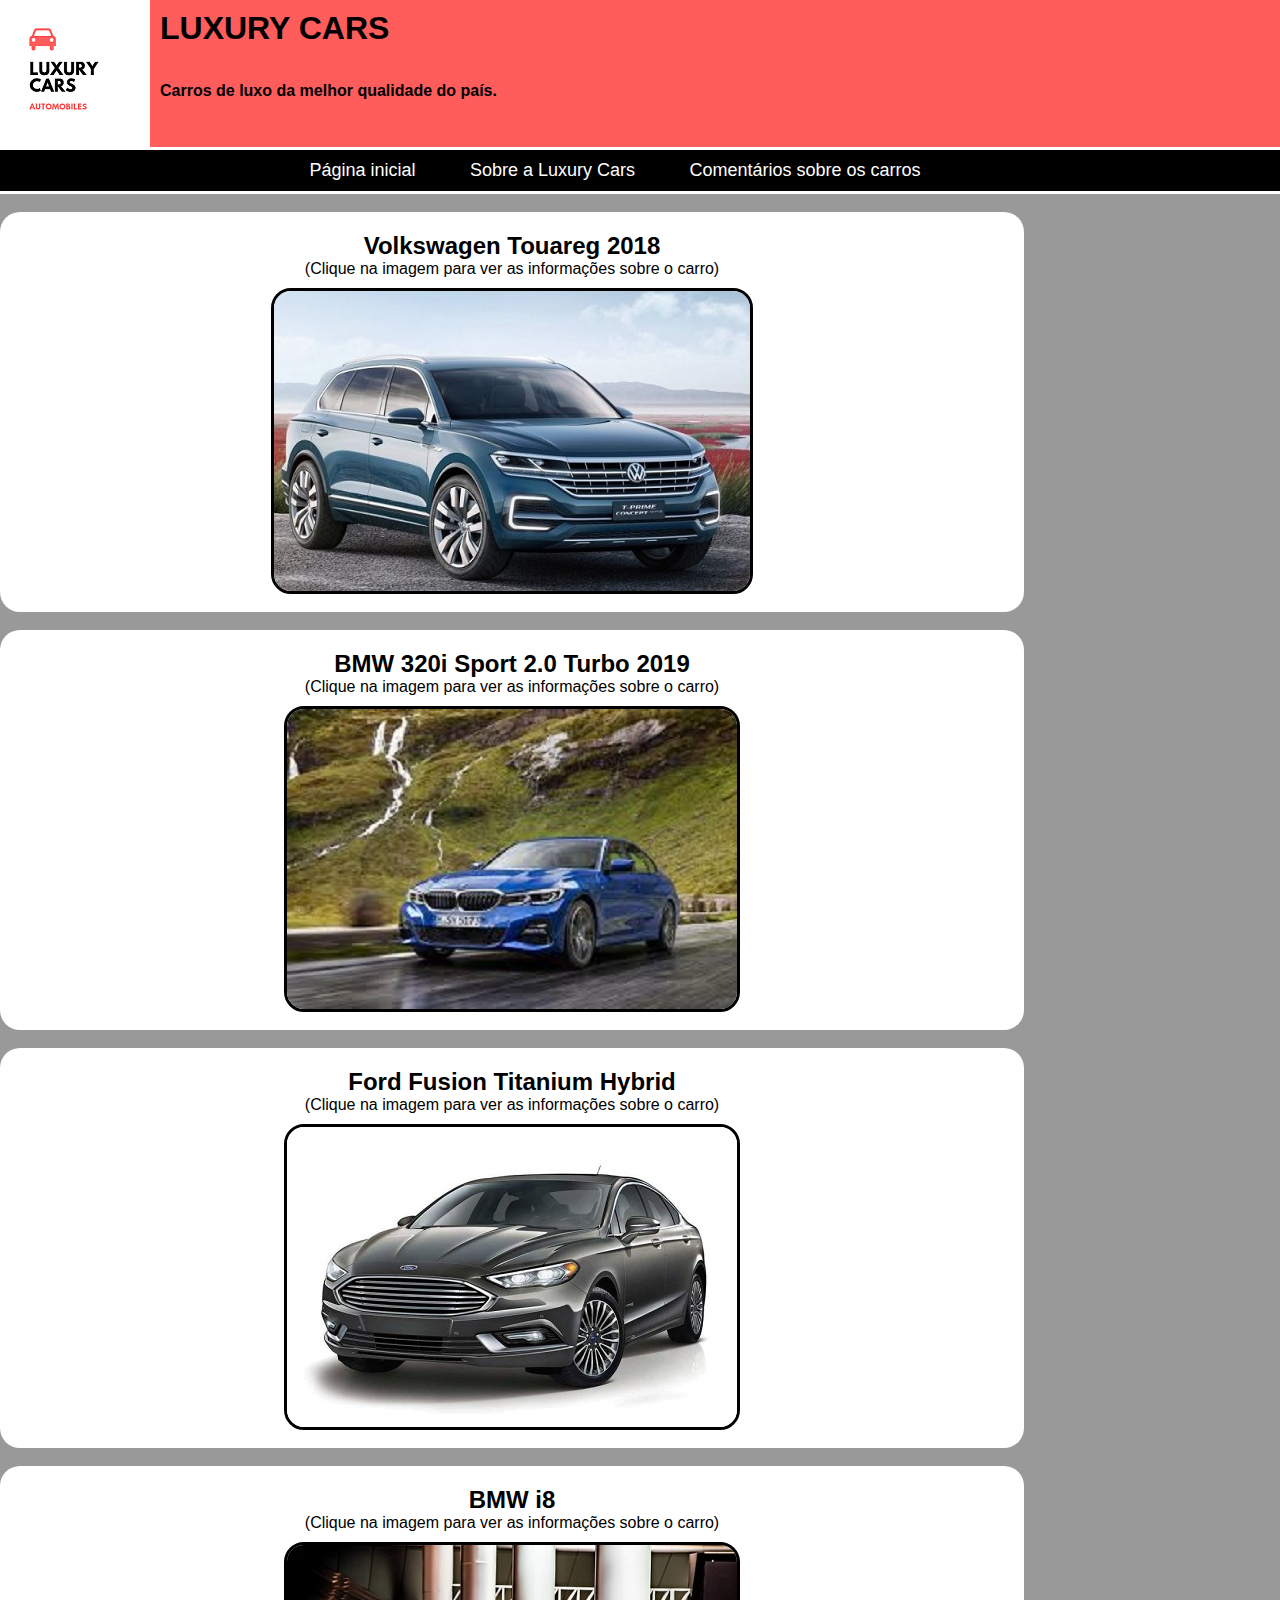
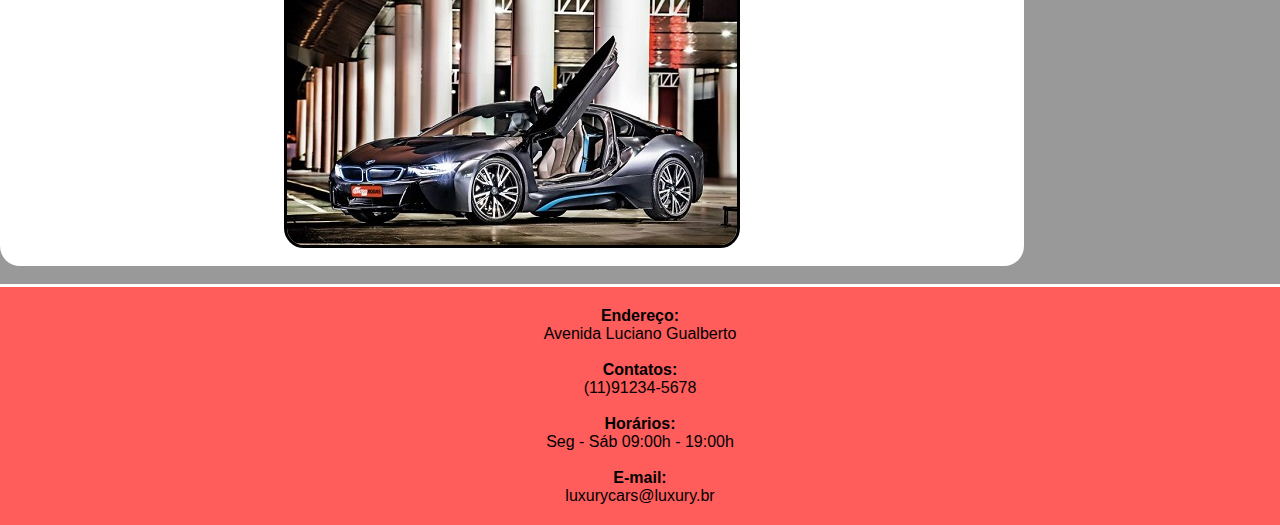
<file: Website-LuxuryCars/index.html>
<!DOCTYPE html>
<html lang="en" dir="ltr">
  <head>
    <meta charset="utf-8">
    <title>Luxury Cars</title>
    <link rel="stylesheet" type="text/css" href="css/master.css">
  </head>
  <body>
    <div class="mainCabecalho">
      <header>
        <div class="bloco1">
          <img src="img/logo.png" alt="Logo Luxury Cars">
        </div>
        <div class="bloco1">
          <h1>LUXURY CARS</h1>
        </div>
        <br>
        <br>
        <br>
        <br>
        <div class="bloco1">
          <h4>Carros de luxo da melhor qualidade do país.</h2>
        </div>
      </header>
    </div>
    <div class="mainNav">
      <nav>
        <div class="bloco2">
          <ul>
            <li><a href="index.html">Página inicial</a></li>
            <li><a href="empresa.html">Sobre a Luxury Cars</a></li>
            <li><a href="comentarios.html">Comentários sobre os carros</a></li>
          </ul>
        </div>
      </nav>
    </div>
    <div class="mainSection">
      <section>
        <br>
        <div class="conteiner">
          <h2>Volkswagen Touareg 2018</h2>
          <p>(Clique na imagem para ver as informações sobre o carro)</p>
          <a href="touareg.html"><img src="img/touareg.jpg" alt="Touareg"></a>
        </div>
        <br>
        <div class="conteiner">
          <h2>BMW 320i Sport 2.0 Turbo 2019</h2>
          <p>(Clique na imagem para ver as informações sobre o carro)</p>
          <a href="BMW320i.html"><img src="img/BMW320i.jpg" alt="BMW320i"></a>
        </div>
        <br>
        <div class="conteiner">
          <h2>Ford Fusion Titanium Hybrid</h2>
          <p>(Clique na imagem para ver as informações sobre o carro)</p>
          <a href="fusion.html"><img src="img/fusion.jpg" alt="Fusion"></a>
        </div>
        <br>
        <div class="conteiner">
          <h2>BMW i8</h2>
          <p>(Clique na imagem para ver as informações sobre o carro)</p>
          <a href="i8.html"><img src="img/i8.jpg" alt="i8"></a>
        </div>
        <br>
      </section>
    </div>
    <div class="mainFooter">
      <footer>
        <div class="bloco3">
          <ul>
            <li><strong>Endereço:</strong></li><p>Avenida Luciano Gualberto</p>
            <br>
            <li><strong>Contatos:</strong></li><p>(11)91234-5678</p>
            <br>
            <li><strong>Horários:</strong></li><p>Seg - Sáb 09:00h - 19:00h</p>
            <br>
            <li><strong>E-mail:</strong></li><p>luxurycars@luxury.br</p>
          </ul>
        </div>
      </footer>
    </div>
  </body>
</html>
</file>
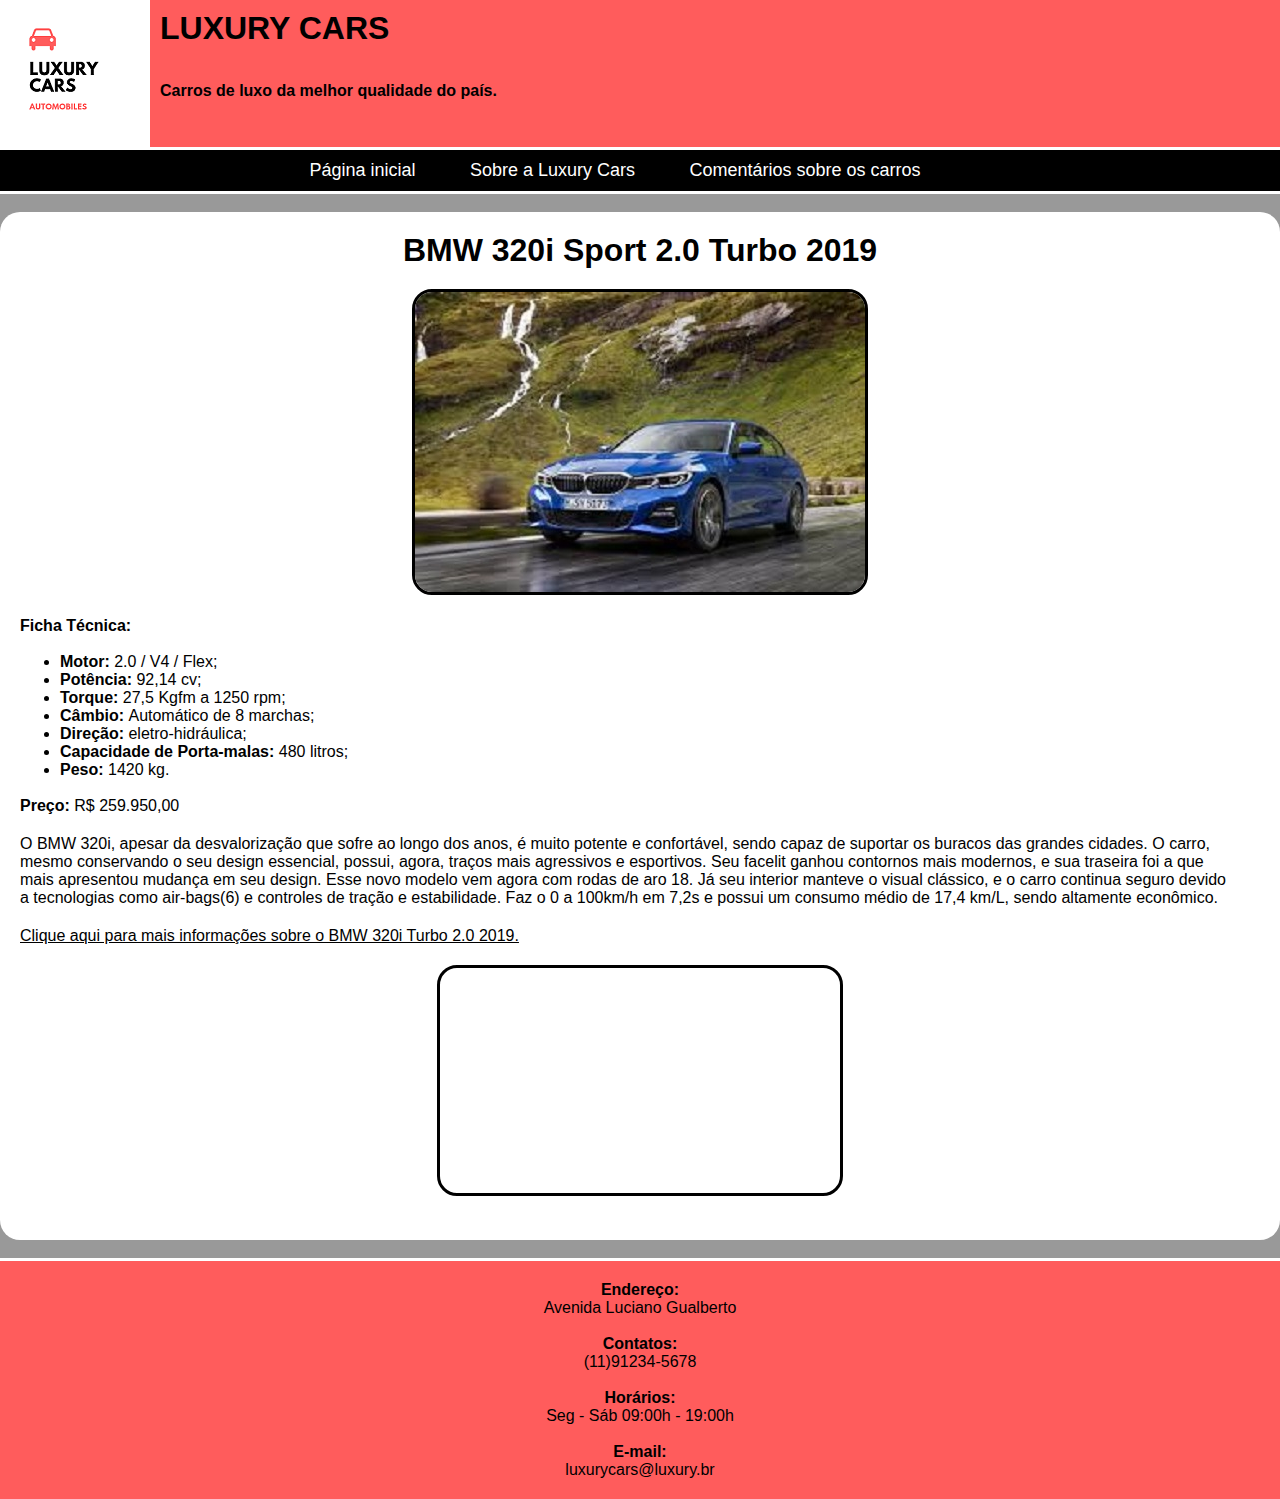
<file: Website-LuxuryCars/BMW320i.html>
<!DOCTYPE html>
<html lang="en" dir="ltr">
  <head>
    <meta charset="utf-8">
    <title>BMW 320i Sport 2.0 Turbo 2019</title>
    <link rel="stylesheet" type="text/css" href="css/master.css">
  </head>
  <body>
    <div class="mainCabecalho">
      <header>
        <div class="bloco1">
          <img src="img/logo.png" alt="Logo Luxury Cars">
        </div>
        <div class="bloco1">
          <h1>LUXURY CARS</h1>
        </div>
        <br>
        <br>
        <br>
        <br>
        <div class="bloco1">
          <h4>Carros de luxo da melhor qualidade do país.</h4>
        </div>
      </header>
    </div>
    <div class="mainNav">
      <nav>
        <div class="bloco2">
          <ul>
            <li><a href="index.html">Página inicial</a></li>
            <li><a href="empresa.html">Sobre a Luxury Cars</a></li>
            <li><a href="comentarios.html">Comentários sobre os carros</a></li>
          </ul>
        </div>
      </nav>
    </div>
    <div class="mainSection">
      <section>
        <br>
        <div class="conteinerCarros">
          <h1>BMW 320i Sport 2.0 Turbo 2019</h1>
          <div class="imagem">
            <img src="img/BMW320i.jpg" alt="BMW320i">
          </div>
          <br>
          <h4><strong>Ficha Técnica:</strong></h4>
          <br>
          <ul>
            <li><strong>Motor: </strong>2.0 / V4 / Flex;</li>
            <li><strong>Potência: </strong>92,14 cv;</li>
            <li><strong>Torque: </strong>27,5 Kgfm a 1250 rpm;</li>
            <li><strong>Câmbio: </strong>Automático de 8 marchas;</li>
            <li><strong>Direção: </strong>eletro-hidráulica;</li>
            <li><strong>Capacidade de Porta-malas: </strong>480 litros;</li>
            <li><strong>Peso: </strong> 1420 kg.</li>
          </ul>
          <br>
          <h4><strong>Preço: </strong>R$ 259.950,00</h4>
          <p>O BMW 320i, apesar da desvalorização que sofre ao longo dos anos, é muito potente e confortável, sendo capaz de suportar os buracos das grandes cidades. O carro, mesmo conservando o seu design essencial, possui, agora, traços mais agressivos e esportivos. Seu facelit ganhou contornos mais modernos, e sua traseira foi a que mais apresentou mudança em seu design. Esse novo modelo vem agora com rodas de aro 18. Já seu interior manteve o visual clássico, e o carro continua seguro devido a tecnologias como air-bags(6) e controles de tração e estabilidade. Faz o 0 a 100km/h em 7,2s e possui um consumo médio de 17,4 km/L, sendo altamente econômico.</p>
          <a href="https://www.carrosnaweb.com.br/fichadetalhe.asp?codigo=11595" target="_blank">Clique aqui para mais informações sobre o BMW 320i Turbo 2.0 2019.</a>
          <div class="blocoVideo">
            <div class="video">
              <iframe width="400" height="225" src="https://www.youtube.com/embed/4UVLy4gsjkQ" frameborder="0" allow="accelerometer; autoplay; encrypted-media; gyroscope; picture-in-picture" allowfullscreen></iframe>
          </div>
        </div>
      </section>
      <br>
      <div class="mainFooter">
        <footer>
          <div class="bloco3">
            <ul>
              <li><strong>Endereço:</strong></li><p>Avenida Luciano Gualberto</p>
              <br>
              <li><strong>Contatos:</strong></li><p>(11)91234-5678</p>
              <br>
              <li><strong>Horários:</strong></li><p>Seg - Sáb 09:00h - 19:00h</p>
              <br>
              <li><strong>E-mail:</strong></li><p>luxurycars@luxury.br</p>
            </ul>
          </div>
        </footer>
      </div>
    </div>
  </body>
</html>
</file>
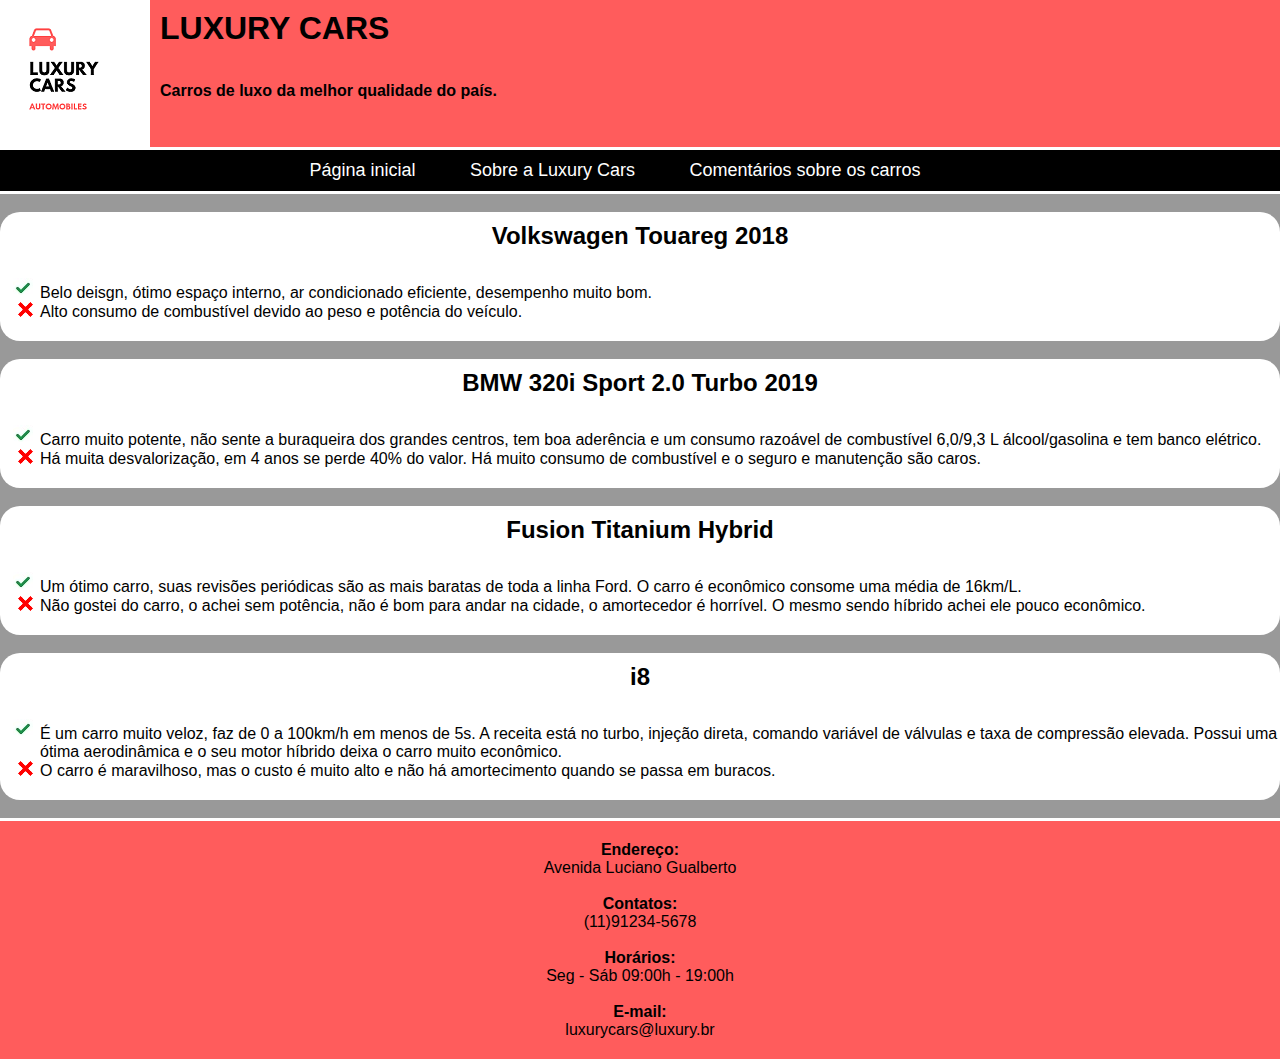
<file: Website-LuxuryCars/comentarios.html>
<!DOCTYPE html>
<html lang="en" dir="ltr">
  <head>
    <meta charset="utf-8">
    <title>Comentários</title>
    <link rel="stylesheet" type="text/css" href="css/master.css">
  </head>
  <body>
    <div class="mainCabecalho">
      <header>
        <div class="bloco1">
          <img src="img/logo.png" alt="Logo Luxury Cars">
        </div>
        <div class="bloco1">
          <h1>LUXURY CARS</h1>
        </div>
        <br>
        <br>
        <br>
        <br>
        <div class="bloco1">
          <h4>Carros de luxo da melhor qualidade do país.</h4>
        </div>
      </header>
    </div>
    <div class="mainNav">
      <nav>
        <div class="bloco2">
          <ul>
            <li><a href="index.html">Página inicial</a></li>
            <li><a href="empresa.html">Sobre a Luxury Cars</a></li>
            <li><a href="comentarios.html">Comentários sobre os carros</a></li>
          </ul>
        </div>
      </nav>
    </div>
    <div class="mainSection">
      <section>
        <br>
        <div class="conteinerComentarios">
          <h2>Volkswagen Touareg 2018</h2>
          <br>
          <div class="positivo">
            <ul>
              <li>Belo deisgn, ótimo espaço interno, ar condicionado eficiente, desempenho muito bom.</li>
            </ul>
          </div>
          <div class="negativo">
            <ul>
              <li>Alto consumo de combustível devido ao peso e potência do veículo.</li>
            </ul>
          </div>
        </div>
        <br>
        <div class="conteinerComentarios">
          <h2>BMW 320i Sport 2.0 Turbo 2019</h2>
          <br>
          <div class="positivo">
            <ul>
              <li>Carro muito potente, não sente a buraqueira dos grandes centros, tem boa aderência e um consumo razoável de combustível 6,0/9,3 L álcool/gasolina e tem banco elétrico.</li>
            </ul>
          </div>
          <div class="negativo">
            <ul>
              <li>Há muita desvalorização, em 4 anos se perde 40% do valor. Há muito consumo de combustível e o seguro e manutenção são caros.</li>
            </ul>
          </div>
        </div>
        <br>
        <div class="conteinerComentarios">
          <h2>Fusion Titanium Hybrid</h2>
          <br>
          <div class="positivo">
            <ul>
              <li>Um ótimo carro, suas revisões periódicas são as mais baratas de toda a linha Ford. O carro é econômico consome uma média de 16km/L.</li>
            </ul>
          </div>
          <div class="negativo">
            <ul>
              <li>Não gostei do carro, o achei sem potência, não é bom para andar na cidade, o amortecedor é horrível. O mesmo sendo híbrido achei ele pouco econômico.</li>
            </ul>
          </div>
        </div>
        <br>
        <div class="conteinerComentarios">
          <h2>i8</h2>
          <br>
          <div class="positivo">
            <ul>
              <li>É um carro muito veloz, faz de 0 a 100km/h em menos de 5s. A receita está no turbo, injeção direta, comando variável de válvulas e taxa de compressão elevada. Possui uma ótima aerodinâmica e o seu motor híbrido deixa o carro muito econômico.</li>
            </ul>
          </div>
          <div class="negativo">
            <ul>
              <li>O carro é maravilhoso, mas o custo é muito alto e não há amortecimento quando se passa em buracos.</li>
            </ul>
          </div>
        </div>
      </section>
      <br>
      <div class="mainFooter">
        <footer>
          <div class="bloco3">
            <ul>
              <li><strong>Endereço:</strong></li><p>Avenida Luciano Gualberto</p>
              <br>
              <li><strong>Contatos:</strong></li><p>(11)91234-5678</p>
              <br>
              <li><strong>Horários:</strong></li><p>Seg - Sáb 09:00h - 19:00h</p>
              <br>
              <li><strong>E-mail:</strong></li><p>luxurycars@luxury.br</p>
            </ul>
          </div>
        </footer>
      </div>
    </div>
  </body>
</html>
</file>
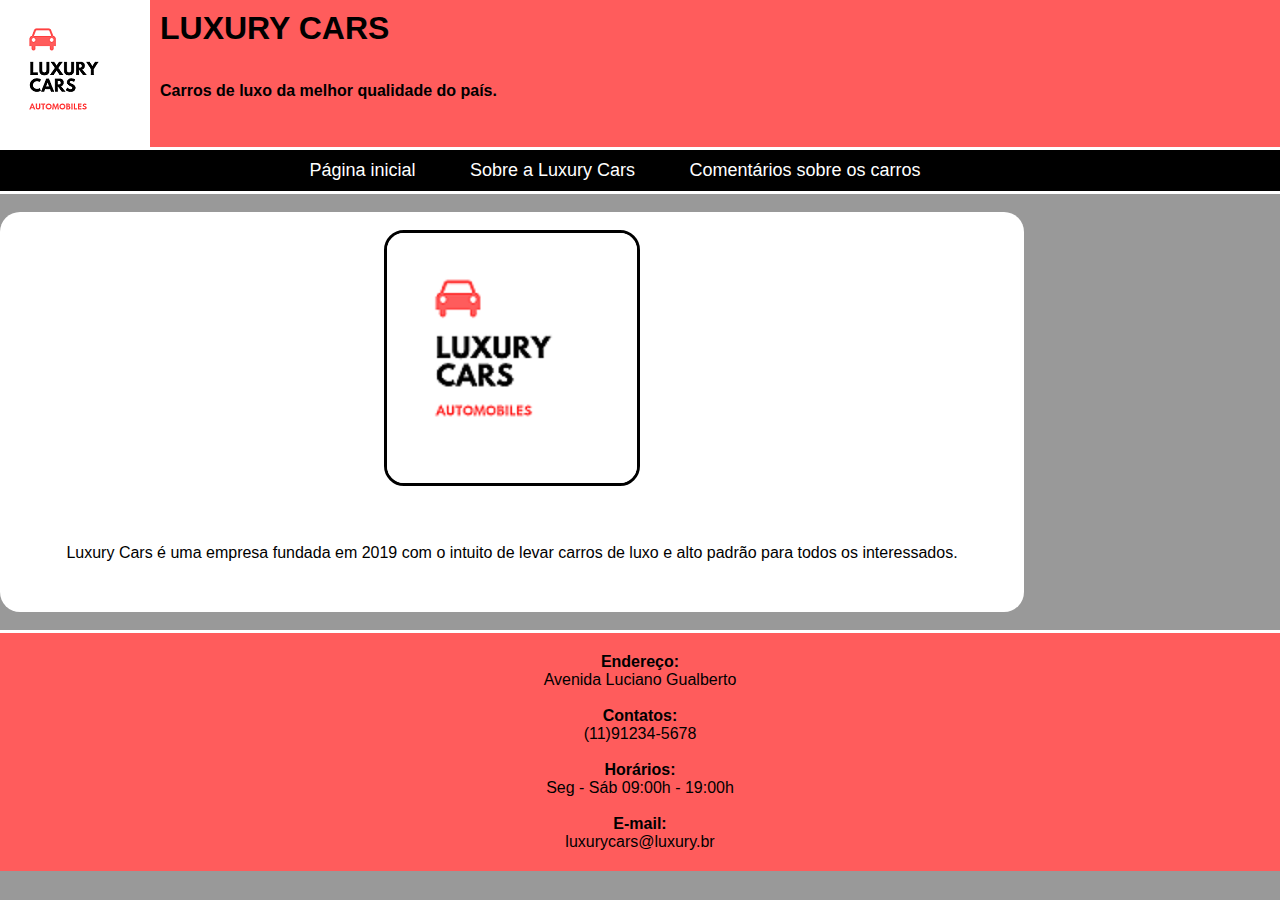
<file: Website-LuxuryCars/empresa.html>
<!DOCTYPE html>
<html lang="en" dir="ltr">
  <head>
    <meta charset="utf-8">
    <title>Sobre a Luxury Cars</title>
    <link rel="stylesheet" type="text/css" href="css/master.css">
  </head>
  <body>
    <div class="mainCabecalho">
      <header>
        <div class="bloco1">
          <img src="img/logo.png" alt="Logo Luxury Cars">
        </div>
        <div class="bloco1">
          <h1>LUXURY CARS</h1>
        </div>
        <br>
        <br>
        <br>
        <br>
        <div class="bloco1">
          <h4>Carros de luxo da melhor qualidade do país.</h2>
        </div>
      </header>
    </div>
    <div class="mainNav">
      <nav>
        <div class="bloco2">
          <ul>
            <li><a href="index.html">Página inicial</a></li>
            <li><a href="empresa.html">Sobre a Luxury Cars</a></li>
            <li><a href="comentarios.html">Comentários sobre os carros</a></li>
          </ul>
        </div>
      </nav>
    </div>
    <div class="mainSection">
      <section>
        <br>
        <div class="conteiner">
          <br>
          <img src="img/logo1.png" alt="Logo">
          <br>
          <br>
          <br>
          <br>
          <p>Luxury Cars é uma empresa fundada em 2019 com o intuito de levar carros de luxo e alto padrão para todos os interessados.</p>
        </div>
      </section>
      <br>
      <div class="mainFooter">
        <footer>
          <div class="bloco3">
            <ul>
              <li><strong>Endereço:</strong></li><p>Avenida Luciano Gualberto</p>
              <br>
              <li><strong>Contatos:</strong></li><p>(11)91234-5678</p>
              <br>
              <li><strong>Horários:</strong></li><p>Seg - Sáb 09:00h - 19:00h</p>
              <br>
              <li><strong>E-mail:</strong></li><p>luxurycars@luxury.br</p>
            </ul>
          </div>
        </footer>
      </div>
    </div>
  </body>
</html>
</file>
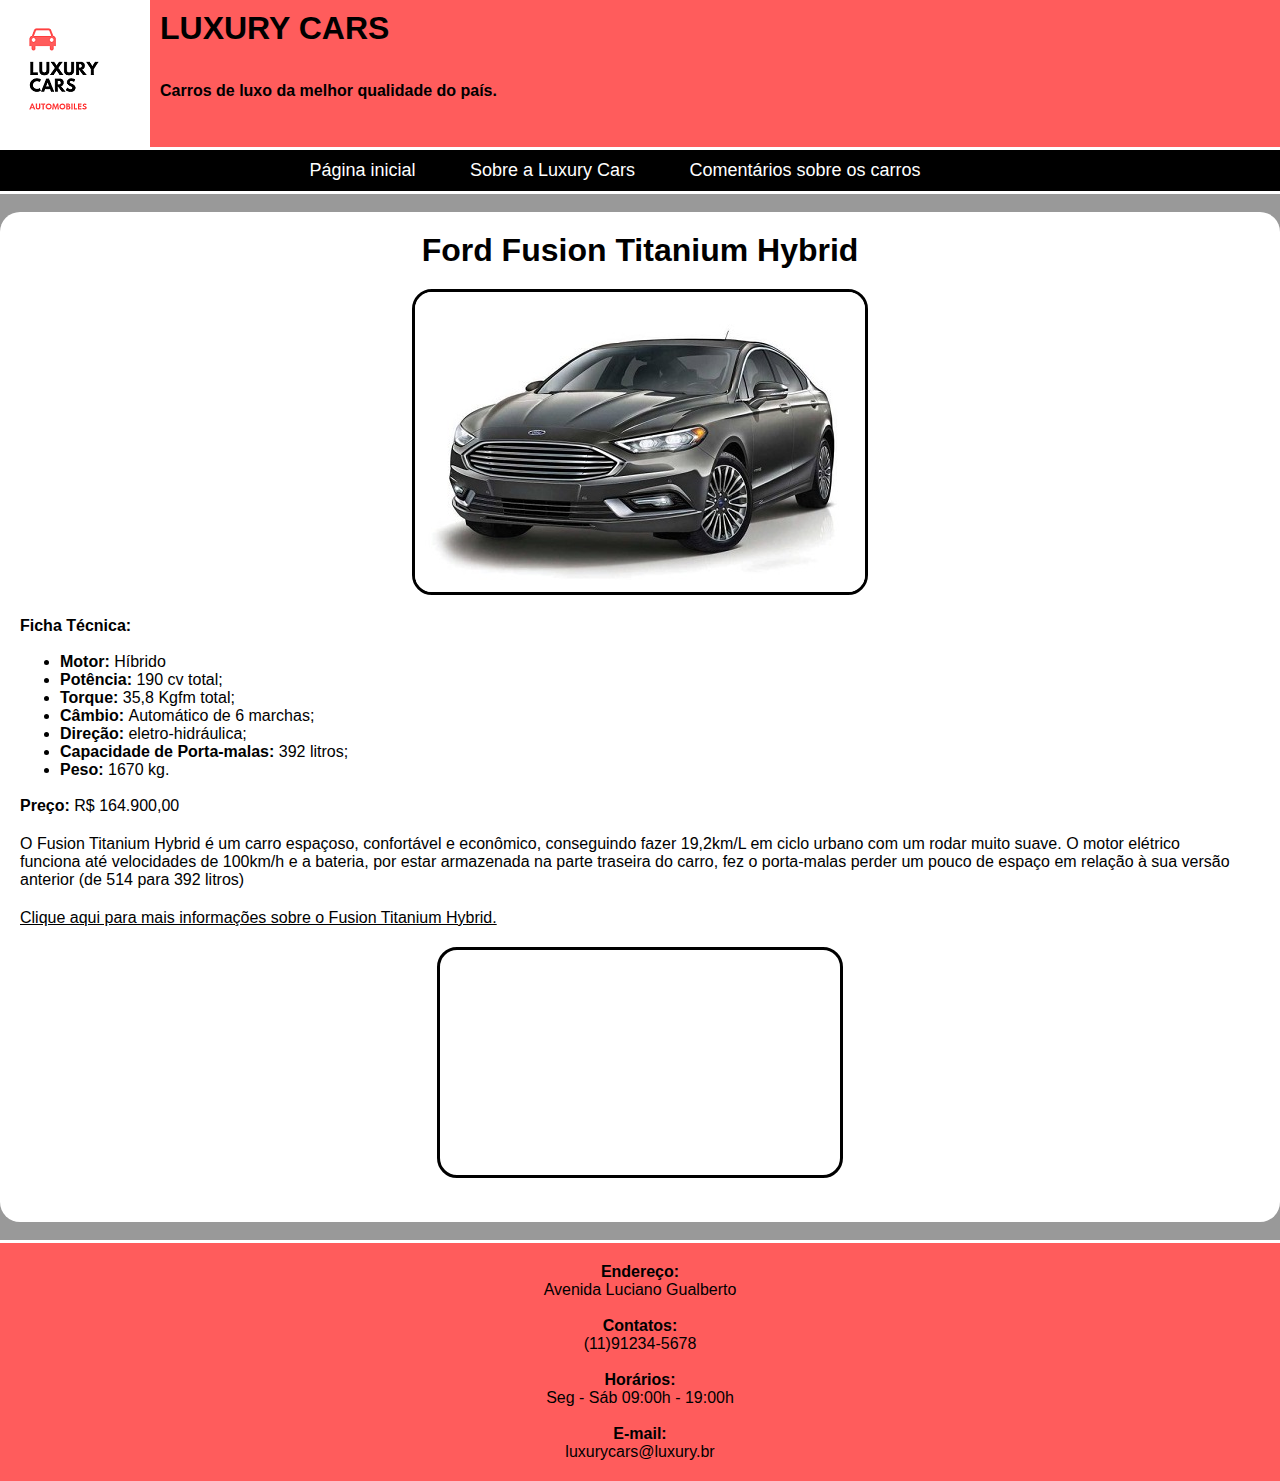
<file: Website-LuxuryCars/fusion.html>
<!DOCTYPE html>
<html lang="en" dir="ltr">
  <head>
    <meta charset="utf-8">
    <title>Fusion Titanium Hybrid</title>
    <link rel="stylesheet" type="text/css" href="css/master.css">
  </head>
  <body>
    <div class="mainCabecalho">
      <header>
        <div class="bloco1">
          <img src="img/logo.png" alt="Logo Luxury Cars">
        </div>
        <div class="bloco1">
          <h1>LUXURY CARS</h1>
        </div>
        <br>
        <br>
        <br>
        <br>
        <div class="bloco1">
          <h4>Carros de luxo da melhor qualidade do país.</h4>
        </div>
      </header>
    </div>
    <div class="mainNav">
      <nav>
        <div class="bloco2">
          <ul>
            <li><a href="index.html">Página inicial</a></li>
            <li><a href="empresa.html">Sobre a Luxury Cars</a></li>
            <li><a href="comentarios.html">Comentários sobre os carros</a></li>
          </ul>
        </div>
      </nav>
    </div>
    <div class="mainSection">
      <section>
        <br>
        <div class="conteinerCarros">
          <h1>Ford Fusion Titanium Hybrid</h1>
          <div class="imagem">
            <img src="img/fusion.jpg" alt="Fusion Titanium Hybrid">
          </div>
          <br>
          <h4><strong>Ficha Técnica:</strong></h4>
          <br>
          <ul>
            <li><strong>Motor: </strong>Híbrido</li>
            <li><strong>Potência: </strong>190 cv total;</li>
            <li><strong>Torque: </strong>35,8 Kgfm total;</li>
            <li><strong>Câmbio: </strong>Automático de 6 marchas;</li>
            <li><strong>Direção: </strong>eletro-hidráulica;</li>
            <li><strong>Capacidade de Porta-malas: </strong>392 litros;</li>
            <li><strong>Peso: </strong>1670 kg.</li>
          </ul>
          <br>
          <h4><strong>Preço: </strong>R$ 164.900,00</h4>
          <p>O Fusion Titanium Hybrid é um carro espaçoso, confortável e econômico, conseguindo fazer 19,2km/L em ciclo urbano com um rodar muito suave. O motor elétrico funciona até velocidades de 100km/h e a bateria, por estar armazenada na parte traseira do carro, fez o porta-malas perder um pouco de espaço em relação à sua versão anterior (de 514 para 392 litros)</p>
          <a href="https://quatrorodas.abril.com.br/especial/guia-conheca-os-carros-hibridos-e-" target="_blank">Clique aqui para mais informações sobre o Fusion Titanium Hybrid.</a>
          <div class="blocoVideo">
            <div class="video">
              <iframe width="400" height="225" src="https://www.youtube.com/embed/nY7Zkxh0clA" frameborder="0" allow="accelerometer; autoplay; encrypted-media; gyroscope; picture-in-picture" allowfullscreen></iframe>
          </div>
        </div>
      </section>
      <br>
      <div class="mainFooter">
        <footer>
          <div class="bloco3">
            <ul>
              <li><strong>Endereço:</strong></li><p>Avenida Luciano Gualberto</p>
              <br>
              <li><strong>Contatos:</strong></li><p>(11)91234-5678</p>
              <br>
              <li><strong>Horários:</strong></li><p>Seg - Sáb 09:00h - 19:00h</p>
              <br>
              <li><strong>E-mail:</strong></li><p>luxurycars@luxury.br</p>
            </ul>
          </div>
        </footer>
      </div>
    </div>
  </body>
</html>
</file>
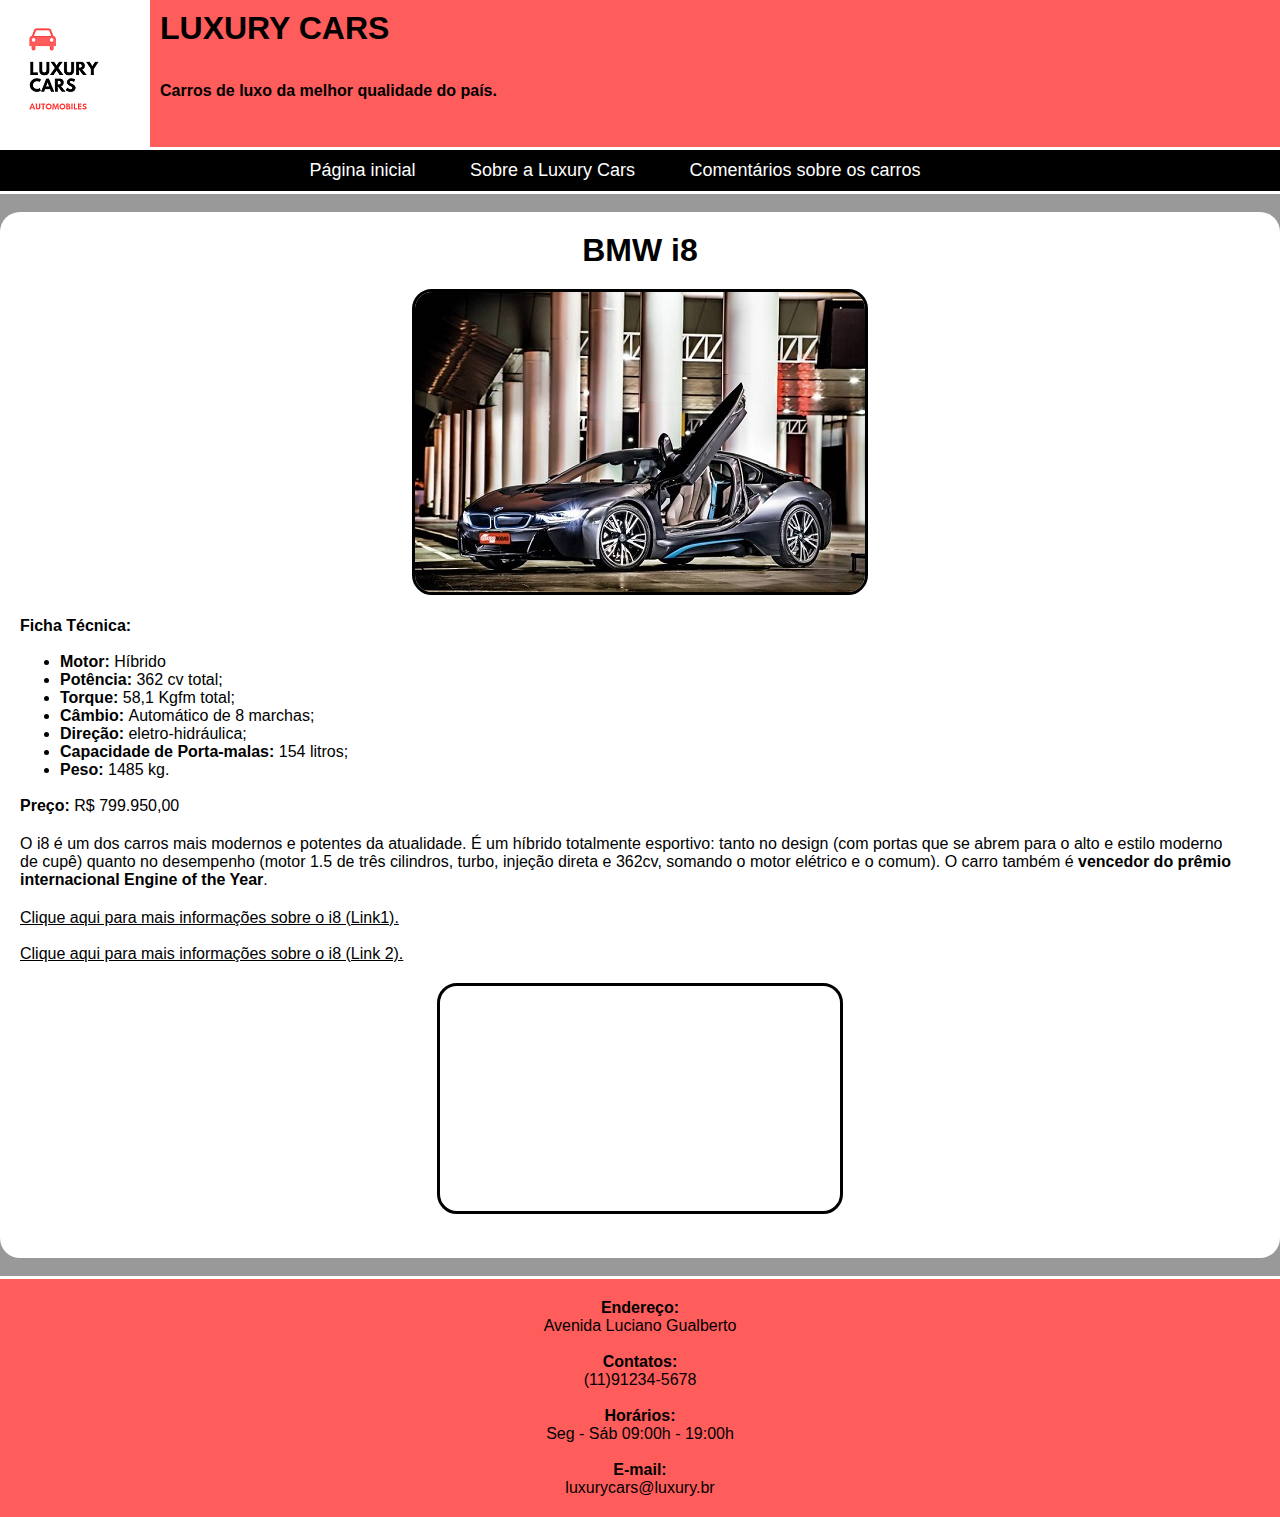
<file: Website-LuxuryCars/i8.html>
<!DOCTYPE html>
<html lang="en" dir="ltr">
  <head>
    <meta charset="utf-8">
    <title>BMW i8</title>
    <link rel="stylesheet" type="text/css" href="css/master.css">
  </head>
  <body>
    <div class="mainCabecalho">
      <header>
        <div class="bloco1">
          <img src="img/logo.png" alt="Logo Luxury Cars">
        </div>
        <div class="bloco1">
          <h1>LUXURY CARS</h1>
        </div>
        <br>
        <br>
        <br>
        <br>
        <div class="bloco1">
          <h4>Carros de luxo da melhor qualidade do país.</h4>
        </div>
      </header>
    </div>
    <div class="mainNav">
      <nav>
        <div class="bloco2">
          <ul>
            <li><a href="index.html">Página inicial</a></li>
            <li><a href="empresa.html">Sobre a Luxury Cars</a></li>
            <li><a href="comentarios.html">Comentários sobre os carros</a></li>
          </ul>
        </div>
      </nav>
    </div>
    <div class="mainSection">
      <section>
        <br>
        <div class="conteinerCarros">
          <h1>BMW i8</h1>
          <div class="imagem">
            <img src="img/i8.jpg" alt="i8">
          </div>
          <br>
          <h4><strong>Ficha Técnica:</strong></h4>
          <br>
          <ul>
            <li><strong>Motor: </strong>Híbrido</li>
            <li><strong>Potência: </strong>362 cv total;</li>
            <li><strong>Torque: </strong>58,1 Kgfm total;</li>
            <li><strong>Câmbio: </strong>Automático de 8 marchas;</li>
            <li><strong>Direção: </strong>eletro-hidráulica;</li>
            <li><strong>Capacidade de Porta-malas: </strong>154 litros;</li>
            <li><strong>Peso: </strong> 1485 kg.</li>
          </ul>
          <br>
          <h4><strong>Preço: </strong>R$ 799.950,00</h4>
          <p>O i8 é um dos carros mais modernos e potentes da atualidade. É um híbrido totalmente esportivo: tanto no design (com portas que se abrem para o alto e estilo moderno de cupê) quanto no desempenho (motor 1.5 de três cilindros, turbo, injeção direta e 362cv, somando o motor elétrico e o comum). O carro também é <strong>vencedor do prêmio internacional Engine of the Year</strong>.</p>
          <a href="https://quatrorodas.abril.com.br/testes/bmw-i8-nao-parece-mas-ele-e-feito-na-" target="_blank">Clique aqui para mais informações sobre o i8 (Link1).</a>
          <br>
          <br>
          <a href="https://quatrorodas.abril.com.br/especial/guia-conheca-os-carros-hibridos-e-" target="_blank">Clique aqui para mais informações sobre o i8 (Link 2).</a>
          <div class="blocoVideo">
            <div class="video">
              <iframe width="400" height="225" src="https://www.youtube.com/embed/2keHt2-aIrc" frameborder="0" allow="accelerometer; autoplay; encrypted-media; gyroscope; picture-in-picture" allowfullscreen></iframe>
        </div>
      </section>
      <br>
      <div class="mainFooter">
        <footer>
          <div class="bloco3">
            <ul>
              <li><strong>Endereço:</strong></li><p>Avenida Luciano Gualberto</p>
              <br>
              <li><strong>Contatos:</strong></li><p>(11)91234-5678</p>
              <br>
              <li><strong>Horários:</strong></li><p>Seg - Sáb 09:00h - 19:00h</p>
              <br>
              <li><strong>E-mail:</strong></li><p>luxurycars@luxury.br</p>
            </ul>
          </div>
        </footer>
      </div>
    </div>
  </body>
</html>
</file>
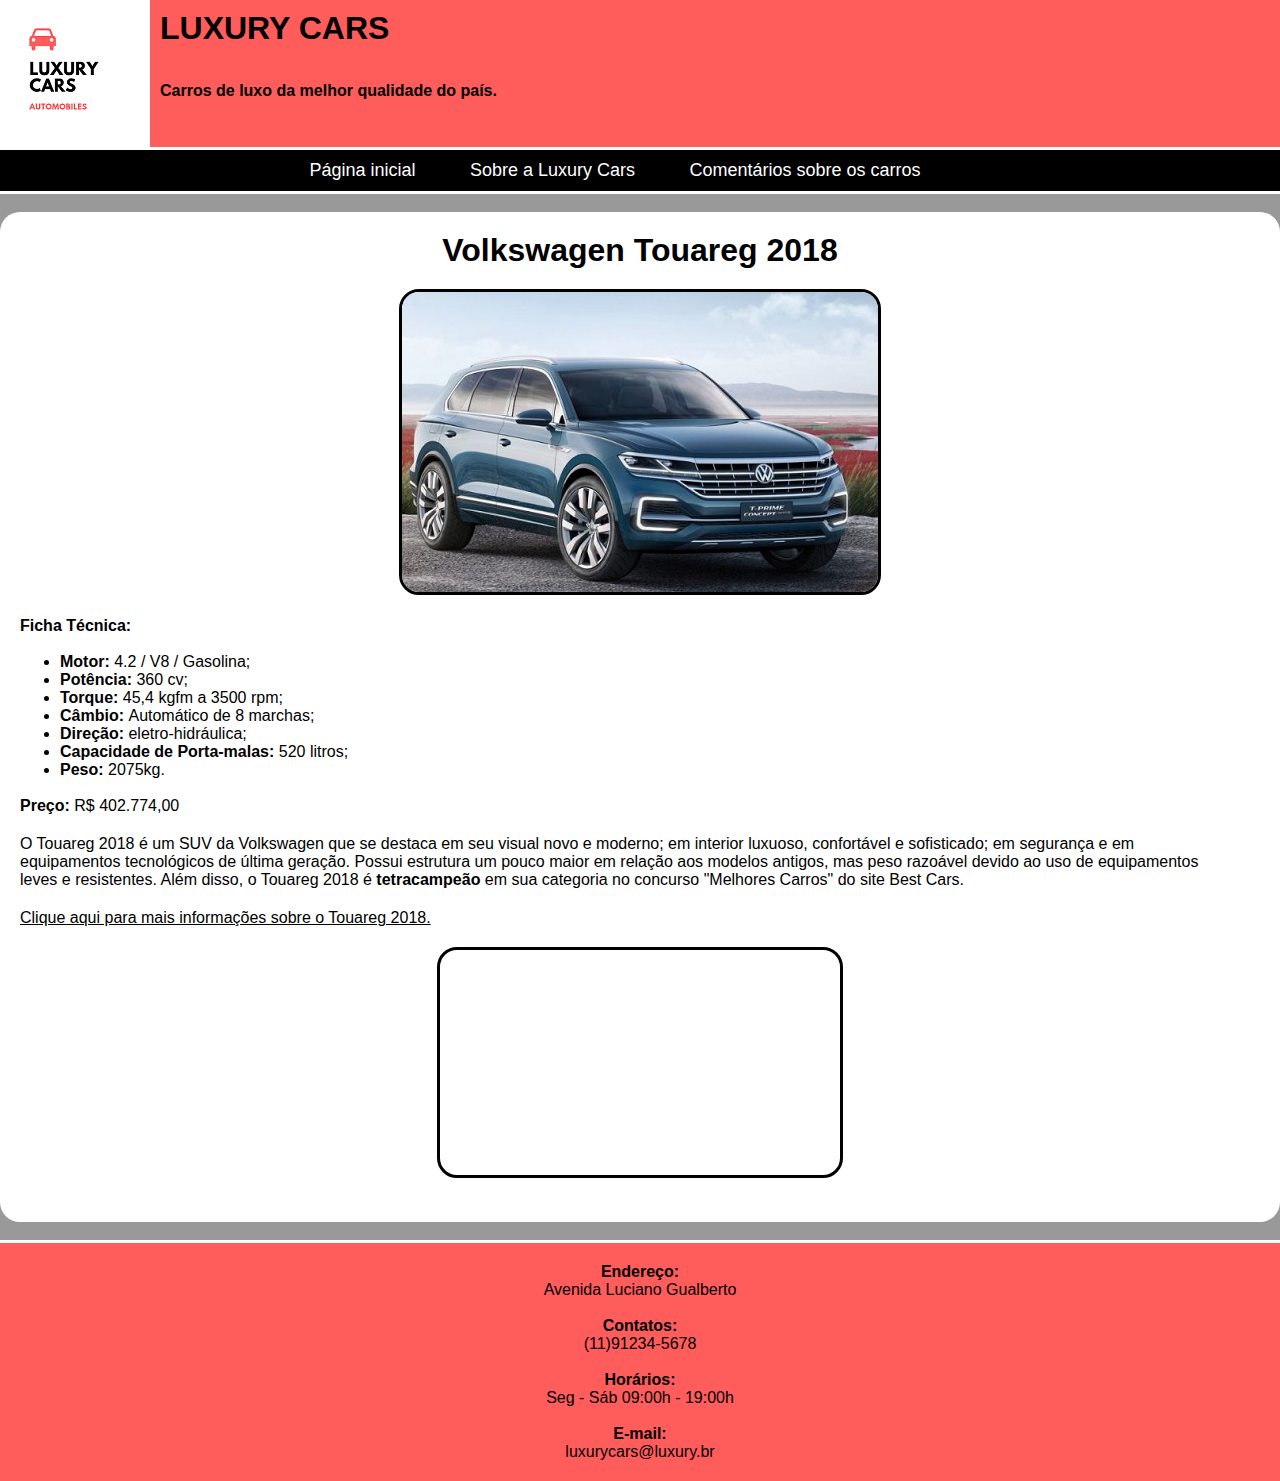
<file: Website-LuxuryCars/touareg.html>
<!DOCTYPE html>
<html lang="en" dir="ltr">
  <head>
    <meta charset="utf-8">
    <title>Touareg 2018</title>
    <link rel="stylesheet" type="text/css" href="css/master.css">
  </head>
  <body>
    <div class="mainCabecalho">
      <header>
        <div class="bloco1">
          <img src="img/logo.png" alt="Logo Luxury Cars">
        </div>
        <div class="bloco1">
          <h1>LUXURY CARS</h1>
        </div>
        <br>
        <br>
        <br>
        <br>
        <div class="bloco1">
          <h4>Carros de luxo da melhor qualidade do país.</h4>
        </div>
      </header>
    </div>
    <div class="mainNav">
      <nav>
        <div class="bloco2">
          <ul>
            <li><a href="index.html">Página inicial</a></li>
            <li><a href="empresa.html">Sobre a Luxury Cars</a></li>
            <li><a href="comentarios.html">Comentários sobre os carros</a></li>
          </ul>
        </div>
      </nav>
    </div>
    <div class="mainSection">
      <section>
        <br>
        <div class="conteinerCarros">
          <h1>Volkswagen Touareg 2018</h1>
          <div class="imagem">
            <img src="img/touareg.jpg" alt="Touareg 2018">
          </div>
          <br>
          <h4><strong>Ficha Técnica:</strong></h4>
          <br>
          <ul>
            <li><strong>Motor: </strong>4.2 / V8 / Gasolina;</li>
            <li><strong>Potência: </strong>360 cv;</li>
            <li><strong>Torque: </strong>45,4 kgfm a 3500 rpm;</li>
            <li><strong>Câmbio: </strong>Automático de 8 marchas;</li>
            <li><strong>Direção: </strong>eletro-hidráulica;</li>
            <li><strong>Capacidade de Porta-malas: </strong>520 litros;</li>
            <li><strong>Peso: </strong> 2075kg.</li>
          </ul>
          <br>
          <h4><strong>Preço: </strong>R$ 402.774,00</h4>
          <p>O Touareg 2018 é um SUV da Volkswagen que se destaca em seu visual novo e moderno; em interior luxuoso, confortável e sofisticado; em segurança e em equipamentos tecnológicos de última geração. Possui estrutura um pouco maior em relação aos modelos antigos, mas peso razoável devido ao uso de equipamentos leves e resistentes. Além disso, o Touareg 2018 é <strong>tetracampeão</strong> em sua categoria no concurso "Melhores Carros" do site Best Cars.</p>
          <a href="https://blog.unicodono.com.br/preco-touareg-2018-fotos-e-ficha-tecnica-vw-" target="_blank">Clique aqui para mais informações sobre o Touareg 2018.</a>
          <div class="blocoVideo">
            <div class="video">
              <iframe width="400" height="225" src="https://www.youtube.com/embed/qkkr7dEMK-A" frameborder="0" allow="accelerometer; autoplay; encrypted-media; gyroscope; picture-in-picture" allowfullscreen></iframe>
          </div>
        </div>
      </section>
      <br>
      <div class="mainFooter">
        <footer>
          <div class="bloco3">
            <ul>
              <li><strong>Endereço:</strong></li><p>Avenida Luciano Gualberto</p>
              <br>
              <li><strong>Contatos:</strong></li><p>(11)91234-5678</p>
              <br>
              <li><strong>Horários:</strong></li><p>Seg - Sáb 09:00h - 19:00h</p>
              <br>
              <li><strong>E-mail:</strong></li><p>luxurycars@luxury.br</p>
            </ul>
          </div>
        </footer>
      </div>
    </div>
  </body>
</html>
</file>
<file: Website-LuxuryCars/css/master.css>
*{
  margin: 0;
  padding: 0;
}

nav{
  width: 100%;
  background-color: black;
}

body{
  background-color: #999999;
  font-family: Arial, Helvetica, sans-serif;
}

.mainCabecalho{
  background-color: #ff5c5c;
  width: 100%;
  height: 150px;
  box-sizing: border-box;
  border-bottom: white solid;
}

.mainCabecalho h1{
  text-align: center;
  padding-left: 10px;
  padding-top: 10px;
  font-family: arial;
}

.bloco1{
  float: left;
  box-sizing: border-box;
}

.mainCabecalho h4{
  font-family: arial;
  padding-left: 10px;
  padding-top: 10px;
}

.mainNav{
  background-color: black;
  padding-top: 10px;
  padding-bottom: 10px;
  color: white;
  border-bottom: white solid;
}

.mainNav ul{
  padding: 0;
  list-style: none;
  text-align: center;
}

.mainNav li{
  display: inline-block;
  text-align: center;
}

.mainNav a{
  color: white;
  text-decoration: none;
  font-size: 18px;
  padding-right: 50px;
}

.mainNav a:hover{
  color: #ff5c5c;
}

.conteiner{
  background-color: white;
  height: 400px;
  border-radius: 20px;
  text-align: center;
  vertical-align: middle;
  width: 80%;
}

.conteiner h2{
  padding-top: 20px;
}

.conteiner p{
  padding-bottom: 10px;
}

.conteiner img{
  border-radius: 20px;
  border: black solid;
}

.mainFooter{
  background-color: #ff5c5c;
  text-align: center;
  padding-top: 20px;
  padding-bottom: 20px;
  border-top: white solid;
}

.bloco3 li{
  text-decoration-style: solid;
}

.conteinerComentarios{
  background-color: white;
  height: auto;
  border-radius: 20px;
  padding-bottom: 20px;
}

.conteinerComentarios h2{
  text-align: center;
  padding: 10px;
}

.conteinerComentarios ul{
  padding-left: 40px;
}

.positivo ul{
  list-style-image: url("../img/greencheck.png");
}

.negativo ul{
  list-style-image: url("../img/redcross.png");
}

.conteinerCarros{
  background-color: white;
  height: auto;
  border-radius: 20px;
  padding-bottom: 20px;
}

.conteinerCarros h1{
  text-align: center;
  padding: 20px;
}

.conteinerCarros h4{
  padding-left: 20px;
  font-weight: normal;
}

.conteinerCarros ul{
  padding-left: 60px;
}

.imagem{
  vertical-align: center;
  text-align: center;
}

.conteinerCarros img{
  border-radius: 20px;
  border: black solid;
}

.conteinerCarros p{
  padding-left: 20px;
  padding-top: 20px;
  padding-bottom: 20px;
  width: 95%;
}

.conteinerCarros a{
  padding-top: 20px;
  padding-left: 20px;
  padding-bottom: 20px;
  color: black;
}

.conteinerCarros a:hover{
  color: #ff5c5c;
}

.blocoVideo{
  text-align: center;
  padding: 20px;
}

iframe{
  border-radius: 20px;
  border: black solid;
}
</file>
